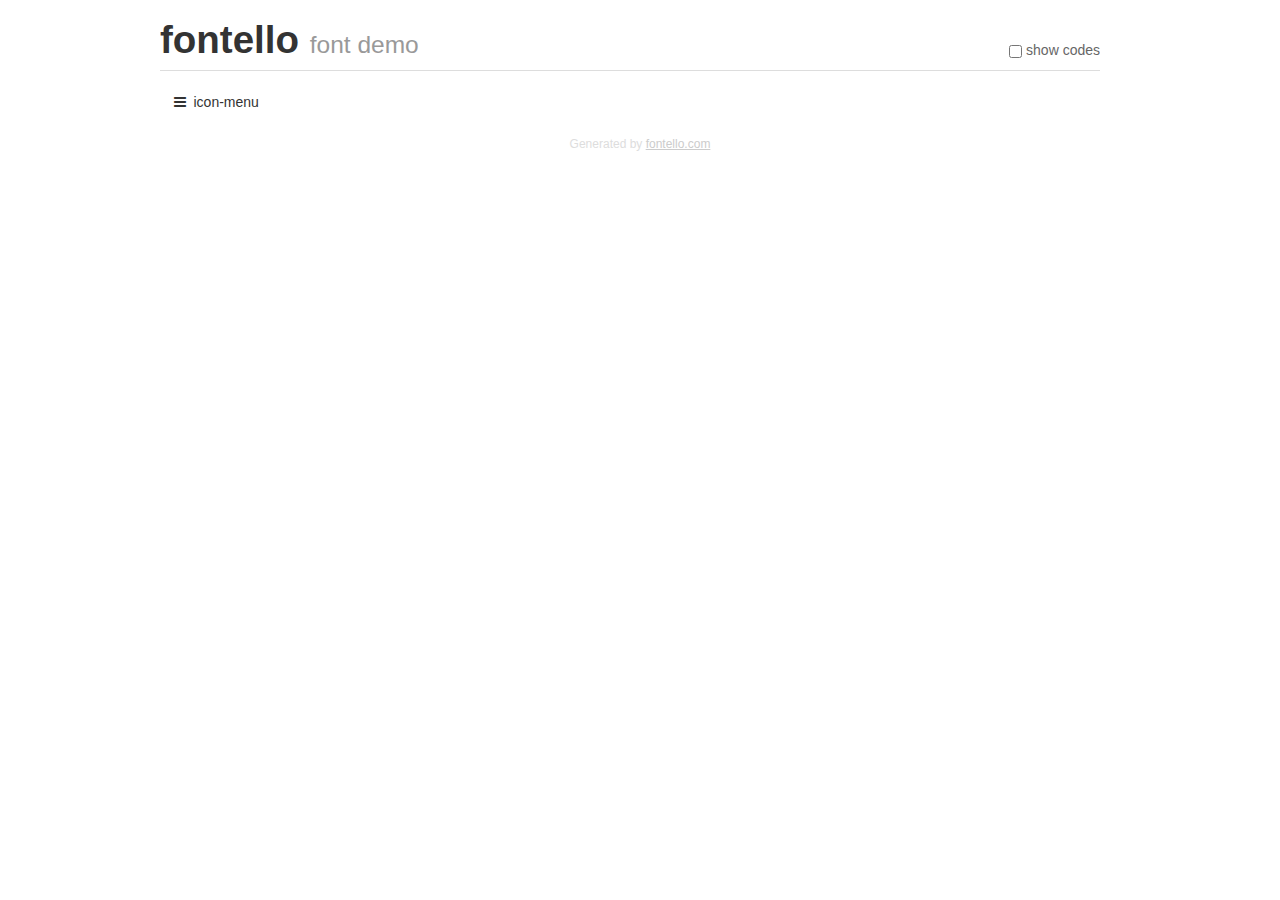
<file: icon/demo.html>
<!DOCTYPE html>
<html>
  <head><!--[if lt IE 9]><script language="javascript" type="text/javascript" src="//html5shim.googlecode.com/svn/trunk/html5.js"></script><![endif]-->
    <meta charset="UTF-8"><style>/*
 * Bootstrap v2.2.1
 *
 * Copyright 2012 Twitter, Inc
 * Licensed under the Apache License v2.0
 * http://www.apache.org/licenses/LICENSE-2.0
 *
 * Designed and built with all the love in the world @twitter by @mdo and @fat.
 */
.clearfix {
  *zoom: 1;
}
.clearfix:before,
.clearfix:after {
  display: table;
  content: "";
  line-height: 0;
}
.clearfix:after {
  clear: both;
}
html {
  font-size: 100%;
  -webkit-text-size-adjust: 100%;
  -ms-text-size-adjust: 100%;
}
a:focus {
  outline: thin dotted #333;
  outline: 5px auto -webkit-focus-ring-color;
  outline-offset: -2px;
}
a:hover,
a:active {
  outline: 0;
}
button,
input,
select,
textarea {
  margin: 0;
  font-size: 100%;
  vertical-align: middle;
}
button,
input {
  *overflow: visible;
  line-height: normal;
}
button::-moz-focus-inner,
input::-moz-focus-inner {
  padding: 0;
  border: 0;
}
body {
  margin: 0;
  font-family: "Helvetica Neue", Helvetica, Arial, sans-serif;
  font-size: 14px;
  line-height: 20px;
  color: #333;
  background-color: #fff;
}
a {
  color: #08c;
  text-decoration: none;
}
a:hover {
  color: #005580;
  text-decoration: underline;
}
.row {
  margin-left: -20px;
  *zoom: 1;
}
.row:before,
.row:after {
  display: table;
  content: "";
  line-height: 0;
}
.row:after {
  clear: both;
}
[class*="span"] {
  float: left;
  min-height: 1px;
  margin-left: 20px;
}
.container,
.navbar-static-top .container,
.navbar-fixed-top .container,
.navbar-fixed-bottom .container {
  width: 940px;
}
.span12 {
  width: 940px;
}
.span11 {
  width: 860px;
}
.span10 {
  width: 780px;
}
.span9 {
  width: 700px;
}
.span8 {
  width: 620px;
}
.span7 {
  width: 540px;
}
.span6 {
  width: 460px;
}
.span5 {
  width: 380px;
}
.span4 {
  width: 300px;
}
.span3 {
  width: 220px;
}
.span2 {
  width: 140px;
}
.span1 {
  width: 60px;
}
[class*="span"].pull-right,
.row-fluid [class*="span"].pull-right {
  float: right;
}
.container {
  margin-right: auto;
  margin-left: auto;
  *zoom: 1;
}
.container:before,
.container:after {
  display: table;
  content: "";
  line-height: 0;
}
.container:after {
  clear: both;
}
p {
  margin: 0 0 10px;
}
.lead {
  margin-bottom: 20px;
  font-size: 21px;
  font-weight: 200;
  line-height: 30px;
}
small {
  font-size: 85%;
}
h1 {
  margin: 10px 0;
  font-family: inherit;
  font-weight: bold;
  line-height: 20px;
  color: inherit;
  text-rendering: optimizelegibility;
}
h1 small {
  font-weight: normal;
  line-height: 1;
  color: #999;
}
h1 {
  line-height: 40px;
}
h1 {
  font-size: 38.5px;
}
h1 small {
  font-size: 24.5px;
}
body {
  margin-top: 90px;
}
.header {
  position: fixed;
  top: 0;
  left: 50%;
  margin-left: -480px;
  background-color: #fff;
  border-bottom: 1px solid #ddd;
  padding-top: 10px;
  z-index: 10;
}
.footer {
  color: #ddd;
  font-size: 12px;
  text-align: center;
  margin-top: 20px;
}
.footer a {
  color: #ccc;
  text-decoration: underline;
}
.the-icons {
  font-size: 14px;
  line-height: 24px;
}
.switch {
  position: absolute;
  right: 0;
  bottom: 10px;
  color: #666;
}
.switch input {
  margin-right: 0.3em;
}
.codesOn .i-name {
  display: none;
}
.codesOn .i-code {
  display: inline;
}
.i-code {
  display: none;
}
@font-face {
      font-family: 'fontello';
      src: url('./font/fontello.eot?57544467');
      src: url('./font/fontello.eot?57544467#iefix') format('embedded-opentype'),
           url('./font/fontello.woff?57544467') format('woff'),
           url('./font/fontello.ttf?57544467') format('truetype'),
           url('./font/fontello.svg?57544467#fontello') format('svg');
      font-weight: normal;
      font-style: normal;
    }
     
     
    .demo-icon
    {
      font-family: "fontello";
      font-style: normal;
      font-weight: normal;
      speak: none;
     
      display: inline-block;
      text-decoration: inherit;
      width: 1em;
      margin-right: .2em;
      text-align: center;
      /* opacity: .8; */
     
      /* For safety - reset parent styles, that can break glyph codes*/
      font-variant: normal;
      text-transform: none;
     
      /* fix buttons height, for twitter bootstrap */
      line-height: 1em;
     
      /* Animation center compensation - margins should be symmetric */
      /* remove if not needed */
      margin-left: .2em;
     
      /* You can be more comfortable with increased icons size */
      /* font-size: 120%; */
     
      /* Font smoothing. That was taken from TWBS */
      -webkit-font-smoothing: antialiased;
      -moz-osx-font-smoothing: grayscale;
     
      /* Uncomment for 3D effect */
      /* text-shadow: 1px 1px 1px rgba(127, 127, 127, 0.3); */
    }
     </style>
    <link rel="stylesheet" href="css/animation.css"><!--[if IE 7]><link rel="stylesheet" href="css/fontello-ie7.css"><![endif]-->
    <script>
      function toggleCodes(on) {
        var obj = document.getElementById('icons');
      
        if (on) {
          obj.className += ' codesOn';
        } else {
          obj.className = obj.className.replace(' codesOn', '');
        }
      }
      
    </script>
  </head>
  <body>
    <div class="container header">
      <h1>
        fontello
         <small>font demo</small>
      </h1>
      <label class="switch">
        <input type="checkbox" onclick="toggleCodes(this.checked)">show codes
      </label>
    </div>
    <div id="icons" class="container">
      <div class="row">
        <div title="Code: 0xf0c9" class="the-icons span3"><i class="demo-icon icon-menu">&#xf0c9;</i> <span class="i-name">icon-menu</span><span class="i-code">0xf0c9</span></div>
      </div>
    </div>
    <div class="container footer">Generated by <a href="http://fontello.com">fontello.com</a></div>
  </body>
</html>
</file>
<file: icon/css/fontello-ie7.css>
[class^="icon-"], [class*=" icon-"] {
  font-family: 'fontello';
  font-style: normal;
  font-weight: normal;
 
  /* fix buttons height */
  line-height: 1em;
 
  /* you can be more comfortable with increased icons size */
  /* font-size: 120%; */
}
 
.icon-menu { *zoom: expression( this.runtimeStyle['zoom'] = '1', this.innerHTML = '&#xf0c9;&nbsp;'); }
</file>
<file: icon/css/animation.css>
/*
   Animation example, for spinners
*/
.animate-spin {
  -moz-animation: spin 2s infinite linear;
  -o-animation: spin 2s infinite linear;
  -webkit-animation: spin 2s infinite linear;
  animation: spin 2s infinite linear;
  display: inline-block;
}
@-moz-keyframes spin {
  0% {
    -moz-transform: rotate(0deg);
    -o-transform: rotate(0deg);
    -webkit-transform: rotate(0deg);
    transform: rotate(0deg);
  }

  100% {
    -moz-transform: rotate(359deg);
    -o-transform: rotate(359deg);
    -webkit-transform: rotate(359deg);
    transform: rotate(359deg);
  }
}
@-webkit-keyframes spin {
  0% {
    -moz-transform: rotate(0deg);
    -o-transform: rotate(0deg);
    -webkit-transform: rotate(0deg);
    transform: rotate(0deg);
  }

  100% {
    -moz-transform: rotate(359deg);
    -o-transform: rotate(359deg);
    -webkit-transform: rotate(359deg);
    transform: rotate(359deg);
  }
}
@-o-keyframes spin {
  0% {
    -moz-transform: rotate(0deg);
    -o-transform: rotate(0deg);
    -webkit-transform: rotate(0deg);
    transform: rotate(0deg);
  }

  100% {
    -moz-transform: rotate(359deg);
    -o-transform: rotate(359deg);
    -webkit-transform: rotate(359deg);
    transform: rotate(359deg);
  }
}
@-ms-keyframes spin {
  0% {
    -moz-transform: rotate(0deg);
    -o-transform: rotate(0deg);
    -webkit-transform: rotate(0deg);
    transform: rotate(0deg);
  }

  100% {
    -moz-transform: rotate(359deg);
    -o-transform: rotate(359deg);
    -webkit-transform: rotate(359deg);
    transform: rotate(359deg);
  }
}
@keyframes spin {
  0% {
    -moz-transform: rotate(0deg);
    -o-transform: rotate(0deg);
    -webkit-transform: rotate(0deg);
    transform: rotate(0deg);
  }

  100% {
    -moz-transform: rotate(359deg);
    -o-transform: rotate(359deg);
    -webkit-transform: rotate(359deg);
    transform: rotate(359deg);
  }
}
</file>
